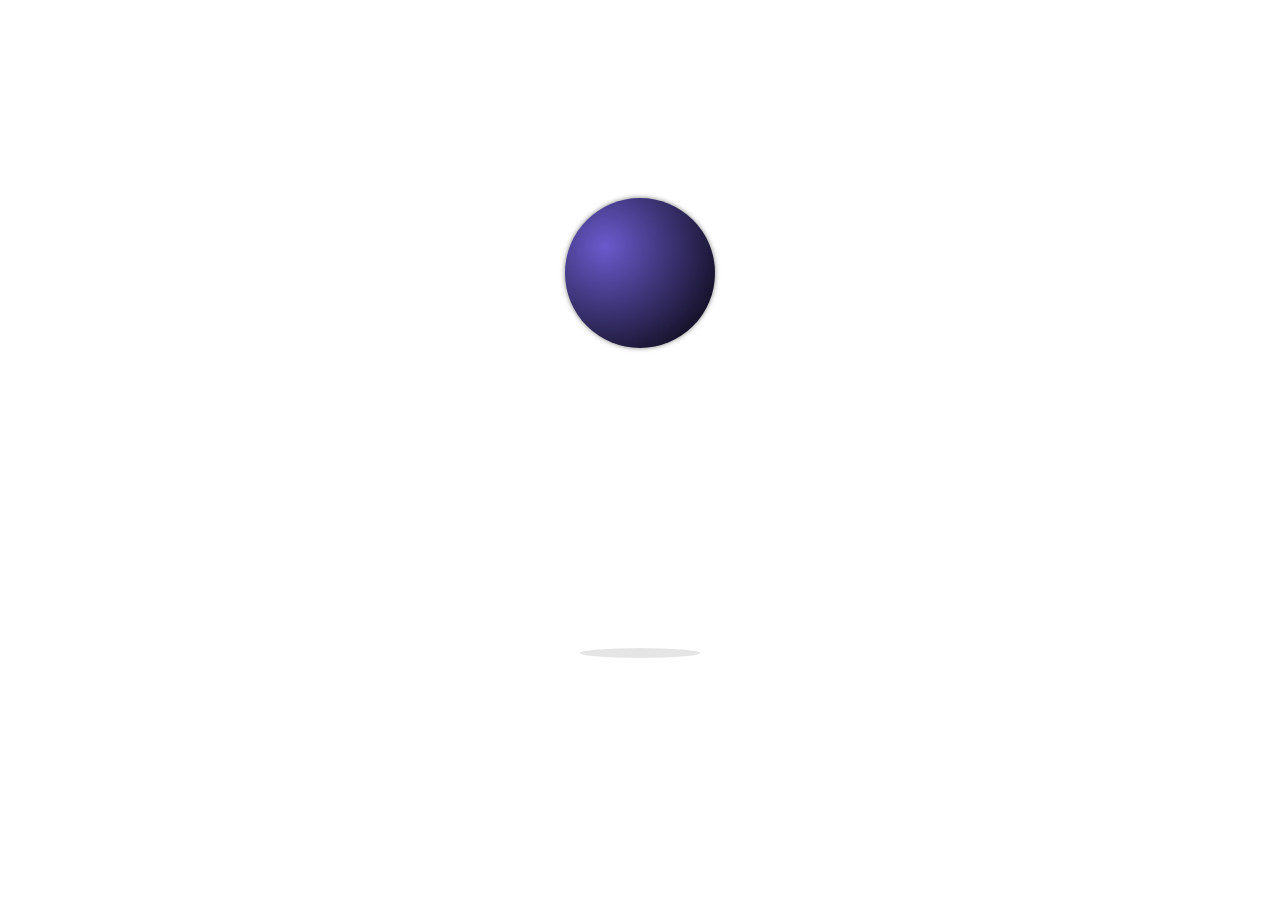
<file: BouncingBall/index.html>
<!DOCTYPE html>
<html lang="en">
<head>
  <meta charset="UTF-8">
  <meta name="viewport" content="width=device-width, initial-scale=1.0">
  <title>BouncingBall</title>
  <link rel="stylesheet" href="style.css">
</head>
<body>
  <div class="main">

    <div class="ball"></div>
    <div class="shadow"></div>
  </div>
</body>
</html>
</file>
<file: BouncingBall/style.css>
* {
  box-sizing: border-box;
}

body {
  height: 100vh;
}
.main {
  height: 60vh;
  display: flex;
  align-items: center;
  justify-content: center;
  flex-direction: column;
}
.ball {
  width: 150px;
  height: 150px;
  background-color: teal;
  border-radius: 50%;
  background-image: radial-gradient(circle at 40px 48px, slateblue, #000);
  box-shadow: 0px 0px 5px rgba(0, 0, 0, 0.5);

  animation: bounce 1s infinite;
}
.shadow {
  width: 120px;
  height: 10px;
  background-color: rgba(0, 0, 0, 0.1);

  border-radius: 50%;
  transform: translateY(300px);
  animation: shadow-drop 0.5s infinite;
  animation-direction: alternate;
  animation-timing-function: ease-in-out;
}

@keyframes bounce {
  0% {
    transform: translateY(0);
    animation-timing-function: ease-in-out;
  }
  30% {
    width: 150px;
    height: 150px;
  }
  50% {
    transform: translateY(300px);
    width: 200px;
  }
  100% {
    transform: translateY(0);
  }
}
@keyframes shadow-drop {
  from {
    width: 50px;
  }
  to {
    width: 100px;
  }
}
</file>
